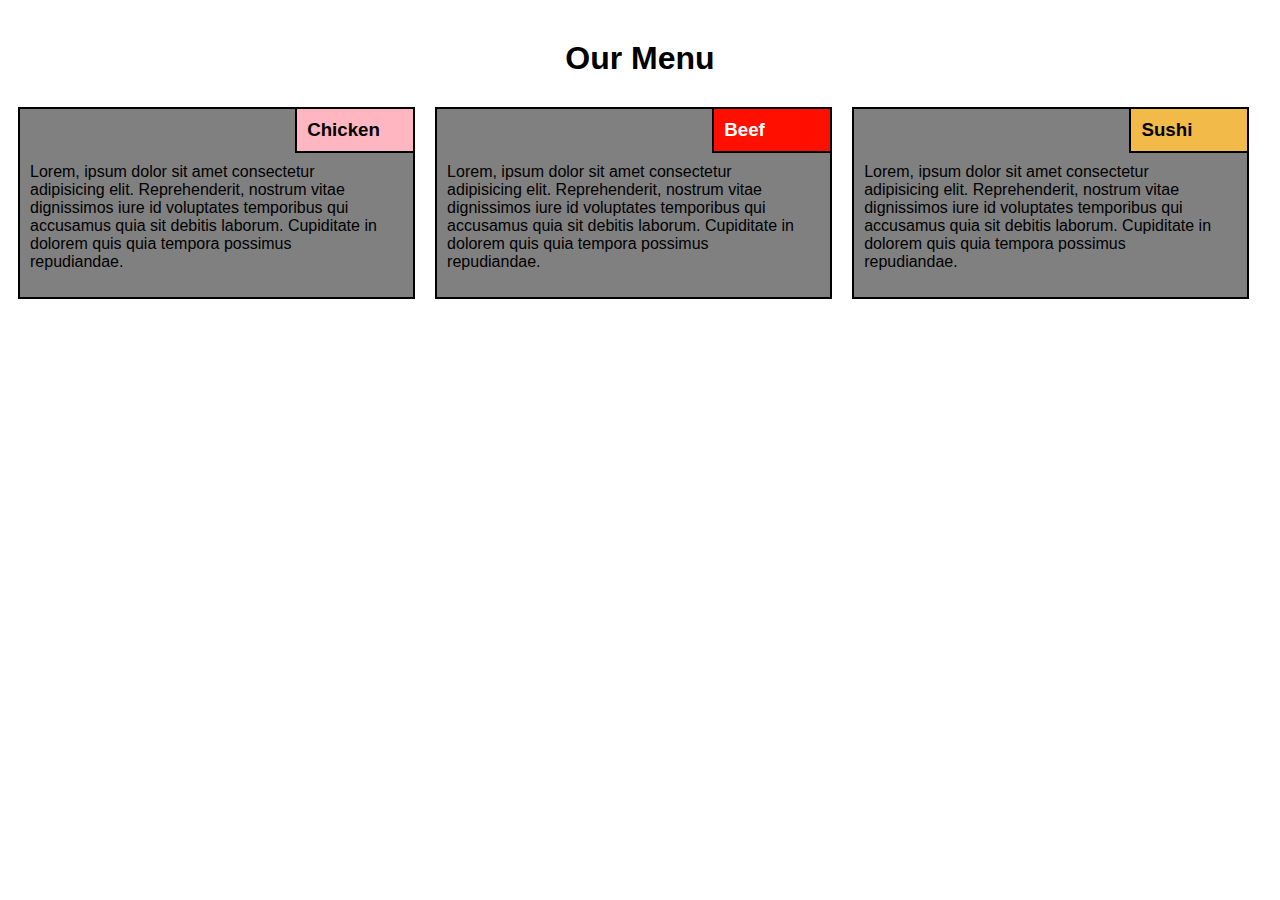
<file: index.html>
<!DOCTYPE html>
<html>
    <head>
        <title>Assignment Solution For Module 2</title>
        <link rel="stylesheet" href="css/index.css">
    </head>
    <body>
        <h1>Our Menu</h1>
        <div class="col-lg-4 col-md-6 col-s-12">
            <div class="content">
                <h3 class="chicken">Chicken</h3>
                <p>Lorem, ipsum dolor sit amet consectetur adipisicing elit. Reprehenderit, nostrum vitae dignissimos
                    iure id voluptates temporibus qui accusamus quia sit debitis laborum. Cupiditate in dolorem quis quia
                    tempora possimus repudiandae.</p>
                
            </div>
        </div>
        <div class="col-lg-4 col-md-6  col-s-12">
            <div class="content">
                <h3 class="beef">Beef</h3>
                <p>Lorem, ipsum dolor sit amet consectetur adipisicing elit. Reprehenderit, nostrum vitae dignissimos
                    iure id voluptates temporibus qui accusamus quia sit debitis laborum. Cupiditate in dolorem quis quia
                    tempora possimus repudiandae.</p>
            </div>
        </div>
        <div class="col-lg-4  col--12">
            <div class="content">
                <h3 class="sushi">Sushi</h3>
                <p>Lorem, ipsum dolor sit amet consectetur adipisicing elit. Reprehenderit, nostrum vitae dignissimos
                    iure id voluptates temporibus qui accusamus quia sit debitis laborum. Cupiditate in dolorem quis quia
                    tempora possimus repudiandae.</p>
            </div>
        </div>
    </body>
</html>
</file>
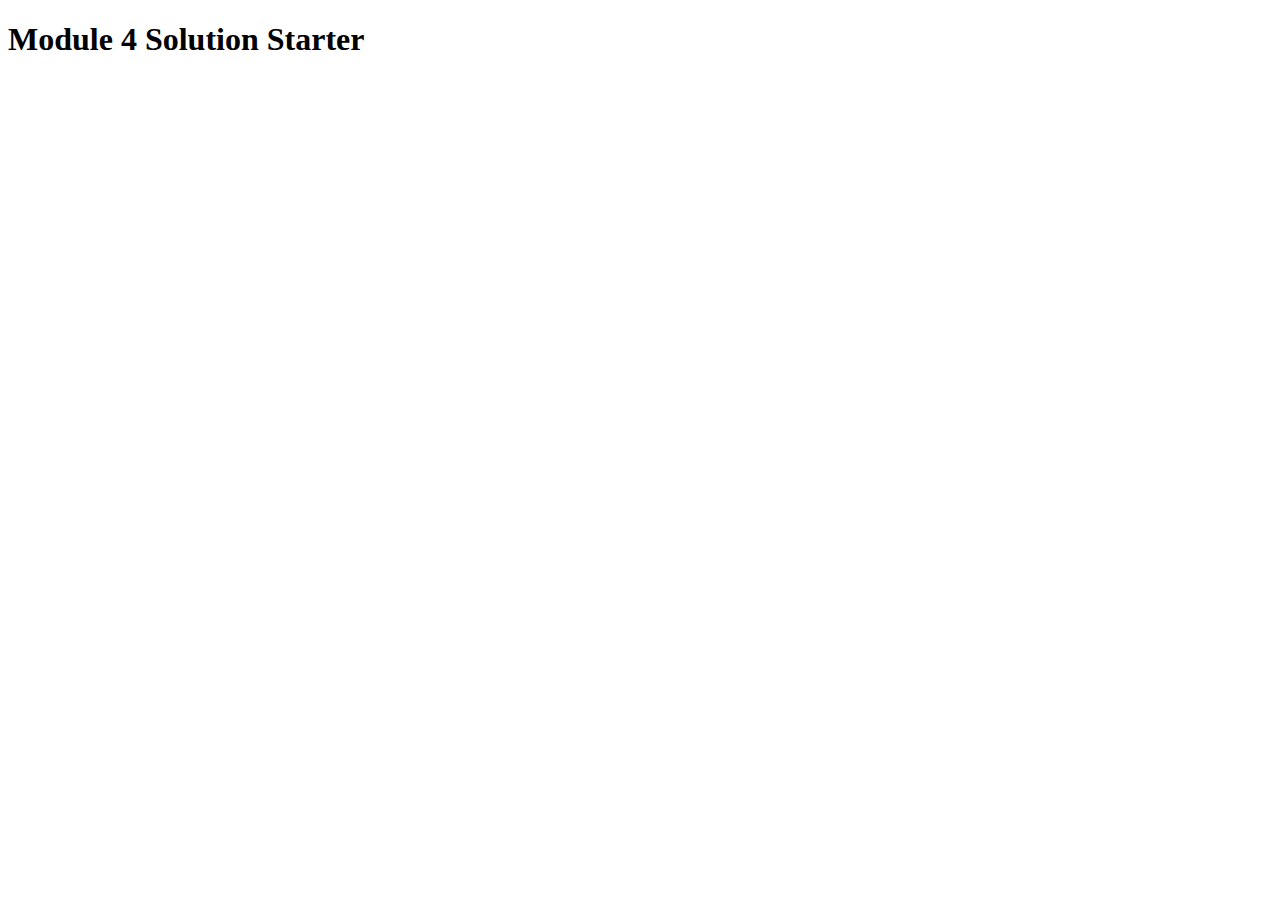
<file: Module4_Assignment/index.html>
<!DOCTYPE html>
<html>
<head>
  <meta charset="utf-8">
  <title>Module 4 Solution Starter</title>
  <script>
    var names = []; // DO NOT REMOVE
  </script>
  <script src="SpeakHello.js"></script>
  <script src="SpeakGoodBye.js"></script>
  <script src="script.js"></script>
</head>
<body>
  <h1>Module 4 Solution Starter</h1>
</body>
</html>
</file>
<file: css/index.css>
*{
	box-sizing: border-box;
	font-family: sans-serif;
}
h1{
    text-align: center;
	margin-top: 40px;
    margin-bottom: 20px;
}
.content{
    border: 2px solid black;
    padding: 0px;
    background-color: gray;
	float:right;
	margin: 10px;
}
h3{
	border: 2px solid black;
	border-top: 0;
	border-right: 0;
    padding: 10px;
    width: 30%;
	margin-bottom: 0px;
    margin-top: 0;
	float :right ;
}
.content p{
	clear: both;
	padding: 10px 30px 10px 10px;
}
.content .chicken{
    display: block;
    background-color:#FFB6C1;
}
.beef{
    background-color: #ff0f00;
	color: white;
}
.sushi{
    background-color: #f2ba49;
}
@media(min-width: 992px){
	.col-lg-1,.col-lg-2,.col-lg-3,.col-lg-4,.col-lg-5,.col-lg-6,
	.col-lg-7,.col-lg-8,.col-lg-9,.col-lg-10,.col-lg-11,.col-lg-12
	{
		float: left;
	}
	.col-lg-1{
		width: 8.33%;
	}
	.col-lg-2{
		width: 16.66%;
	}
	.col-lg-3{
		width: 25%;
	}
	.col-lg-4{
		width: 33%;
	}
	.col-lg-5{
		width: 41.66%;
	}
	.col-lg-6{
		width: 50%;
	}
	.col-lg-7{
		width: 58.33%;
	}
	.col-lg-8{
		width: 66.66%;
	}
	.col-lg-9{
		width: 74.99%;
	}
	.col-lg-10{
		width: 83.33%;
	}
	.col-lg-11{
		width: 91.66%;
	}
	.col-lg-12{
		width: 100%;
	}
}
@media(min-width: 768px) and (max-width: 991px){
	.col-md-1,.col-md-2,.col-md-3,.col-md-4,.col-md-5,.col-md-6,
	.col-md-7,.col-md-8,.col-md-9,.col-md-10,.col-md-11,.col-md-12
	{
		float: left;
	}
	.col-md-1{
		width: 8.33%;
	}
	.col-md-2{
		width: 16.66%;
	}
	.col-md-3{
		width: 25%;
	}
	.col-md-4{
		width: 33%;
	}
	.col-md-5{
		width: 41.66%;
	}
	.col-md-6{
		width: 50%;
	}
	.col-md-7{
		width: 58.33%;
	}
	.col-md-8{
		width: 66.66%;
	}
	.col-md-9{
		width: 74.99%;
	}
	.col-md-10{
		width: 83.33%;
	}
	.col-md-11{
		width: 91.66%;
	}
	.col-md-12{
		width: 100%;
	}
}
@media (max-width:767px) {
	.col-s-12
	{
		float: left;
	}
	.col-s-12{
		width: 100%;
	}
}
</file>
